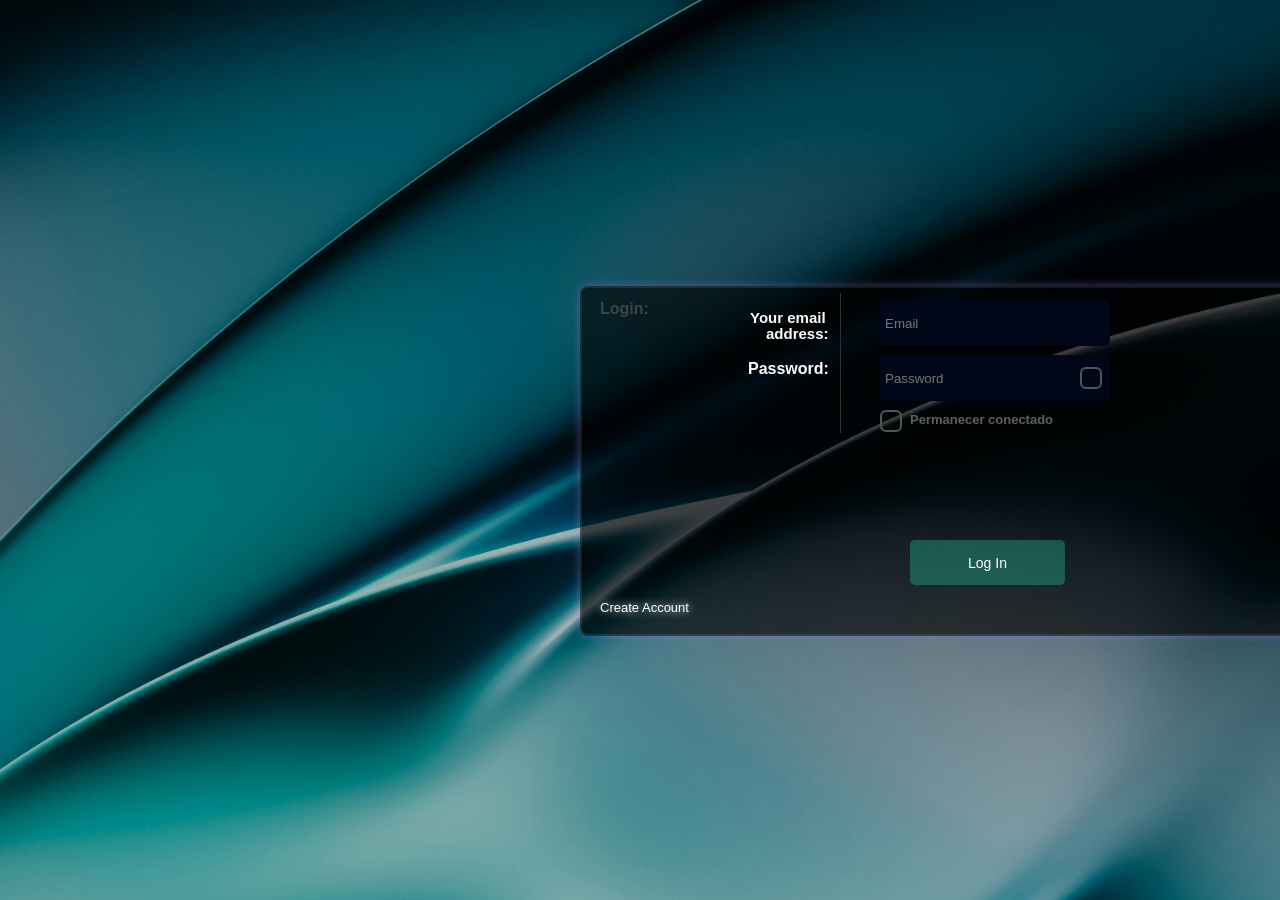
<file: Login/Login.html>
<!DOCTYPE html>
<html lang="pt-BR">

<head>

    <link rel="preload" href="Login.css" as="style">
    <link rel="stylesheet" href="Login.css">

    <meta charset="UTF-8">
    <link rel="icon" type="image/png" href="./logo.png">
    <title>Login</title>
</head>

<body>
<button class="LoginBT" onclick="login()">Log In</button>

<button class="CreateAcBT" onclick="window.location.href='../Register/Register.html'">Create Account</button>

<input type="email" id="usuario" placeholder="Email" class="INPT-User" maxlength="30">
<input type="password" id="senha" placeholder="Password" class="INPT-Pass" maxlength="16">

    <div class="Login2TXT">Your email</div>
    <div class="Login3TXT">address:</div>
    <div class="PassTXT">Password:</div>
    <div class="ConnectTXT">Permanecer conectado</div>
    <div class="LoginTXT">Login:</div>

    <div class="quadrado"></div>
    <div class="quadradoL"></div> 
    <div class="ln1"></div>
    <div class="ln2"></div>
    <div class="ln3"></div>



    <label class="check">
        <input type="checkbox" id="ShowPass">
        <span class="check-box">
        </span>
    </label>

    <label class="check2">
        <input type="checkbox">
        <span class="check-box2">
        </span>
    </label>



         
    <div id="loading"></div>
    </body>

    <script src="Login.js"></script>
    <script src="PreventLoad.js"></script>

    <link rel="stylesheet" href="Login.css">

    <img class="BackGround" src="../Midia/BackgroundLogin.jpg" alt="">
</file>
<file: Login/Login.css>
* {
    margin: 0;
    padding: 0;
    box-sizing: border-box;
}
body {
    min-height: 100vh;
    font-family: Arial, sans-serif;
    background: linear-gradient(135deg, #2652b3, #1e3a8a);
    color: rgb(5, 5, 5);
    overflow: hidden;
}
header {
    width: 100%;
    padding: 25px 8%;
    display: flex;
    justify-content: space-between;
    align-items: center;
}






/* INPUT */
.INPT-User{
    position: absolute;
    left: 880px;
    top: 300px;

    width: 230px;
    height: 46px;

    border:none;
    border-radius: 6px;
    outline: none;

    background-color: rgb(0, 7, 24);
    Color: rgb(253, 250, 250);

    padding-left: 5px;

    z-index: 9999;
}

.INPT-Pass{
    position: absolute;
    left: 880px;
    top: 355px;

    width: 230px;
    height: 46px;


    border:none;
    border-radius: 6px;
    outline: none;
    padding-left: 5px;

    background-color: rgb(0, 7, 24);
    Color: rgb(253, 250, 250);

    z-index: 9999;
}





/* TEXT */
.Login2TXT{
    position: absolute;
    left: 750px;
    top: 309px;

    font-size: 15px;
    font-weight: bold;

    Color: rgb(255, 255, 255);

    z-index: 9999;
}
.Login3TXT{
     position: absolute;
    left: 766px;
    top: 325px;

    font-size: 15px;
    font-weight: bold;

    Color: rgb(255, 255, 255);

    z-index: 9999;   
}

.PassTXT{
    position: absolute;
    left: 748px;
    top: 360px;

    font-size: 16px;
    font-weight: bold;

    Color: rgb(255, 255, 255);

    z-index: 9999;
}

.LoginTXT{
    position: fixed;
    
    left: 600px;
    top: 300px;

    width: 1100px;
    height: 140px;

    font-size: 16px;
    font-weight: 800; 

    color: rgba(247, 247, 247, 0.616);

}

.ConnectTXT{
    position: fixed;
    
    left: 910px;
    top: 412px;

    width: 1100px;
    height: 140px;

    font-size: 13px;
    font-weight: 800; 

    color: rgb(255, 253, 253);

}


/* BUTTON */
.LoginBT{
    position: absolute;
    left: 910px;
    top: 540px;

    font-size: 14px;
    width: 155px;
    height: 45px;


    border: none;
    border-radius: 5px;

    background-color: rgba(37, 184, 152, 0.384);
    color: white;

    z-index: 9999;
}
.LoginBT:hover{
        transition: 0.30s ease-out;
    background-color: rgba(37, 184, 152, 0.603);
    cursor: pointer;
}


.CreateAcBT{
    position: absolute;
    left: 595px;
    top: 600px;

    font-size: 13px;
    width: 99px;
    height: 10px;

    border:none;

    background-color: rgba(69, 37, 184, 0);
    color: white;

    text-shadow: 0 0 10px white;

    z-index: 9999;
}
.CreateAcBT:hover{
    transition: 0.2s ease-out;
    color: rgba(255, 255, 255, 0.39);  
         text-shadow: 0 0 10px rgb(9, 226, 255);
    cursor:pointer;
}








/* CHECK */
.check {

    position: absolute;
    left: 1080px;
    top: 367px;

    display: inline-flex;
    align-items: center;


    cursor: pointer;
    user-select: none;

    z-index: 9999;
}
.check input[type="checkbox"] {
    display: none;
}
.check-box {
    width: 22px;
    height: 22px;

    display: flex;
    align-items: center;
    justify-content: center;

    border: 2px solid #555;
    border-radius: 6px;

    transition: all 0.2s ease;
}
.check-box svg {
    width: 15px;
    height: 15px;

    fill: none;
    stroke: white;
    stroke-width: 3;

    stroke-linecap: round;
    stroke-linejoin: round;

    opacity: 0;
    transform: scale(0.5);

    transition: 0.2s ease;
}
.check input:checked + .check-box {
    border-color: #25eb50;
    box-shadow: 0 0 12px rgba(37, 99, 235, 0.35);
}

/**/

.check2 {

    position: absolute;
    left: 880px;
    top: 410px;

    display: inline-flex;
    align-items: center;


    cursor: pointer;
    user-select: none;
    z-index: 9999;
}
.check2 input[type="checkbox"] {
    display: none;
}
.check-box2 {
    width: 22px;
    height: 22px;

    display: flex;
    align-items: center;
    justify-content: center;

    border: 2px solid #555;
    border-radius: 6px;

    transition: all 0.2s ease;
}
.check-box2 svg {
    width: 15px;
    height: 15px;

    fill: none;
    stroke: white;
    stroke-width: 3;

    stroke-linecap: round;
    stroke-linejoin: round;

    opacity: 0;
    transform: scale(0.5);

    transition: 0.2s ease;
}
.check2 input:checked + .check-box2 {
    border-color: #25eb50;
    box-shadow: 0 0 12px rgba(37, 99, 235, 0.35);
}





/* <DIV> */
.quadradoL {
    position: absolute;

    position: absolute;

    left: 580px;
    top: 286px;
    width: 800px;
    height: 350px;

    border-radius: 8px;

    border: 2px solid rgba(248, 255, 253, 0.089);
    box-shadow: 0 0 10px rgba(151, 133, 255, 0.432);
}
.quadrado {
    position: fixed;
    left: 580px;
    top: 286px;
    width: 800px;
    height: 350px;

    border-radius: 8px;

    background: rgba(0, 0, 0, 0.623);
}

.ln1 {
    position: fixed;
    left: 840px;
    top: 293px;

    width: 1px;
    height: 140px;

    background-color: rgb(49, 49, 49);
}





/* FOTO */
.BackGround{
    position: fixed;
    left: 0px;
    top: 0px;

    width: 1920px;
    height: 1080px;
    z-index: -1;
}








#loading {
    position: fixed;
    inset: 0;
    background: #000;
    z-index: 999999;
    opacity: 1;
    transition: opacity 0.2s ease;
    pointer-events: none;
}

#loading.loaded {
    opacity: 0;
}
</file>
